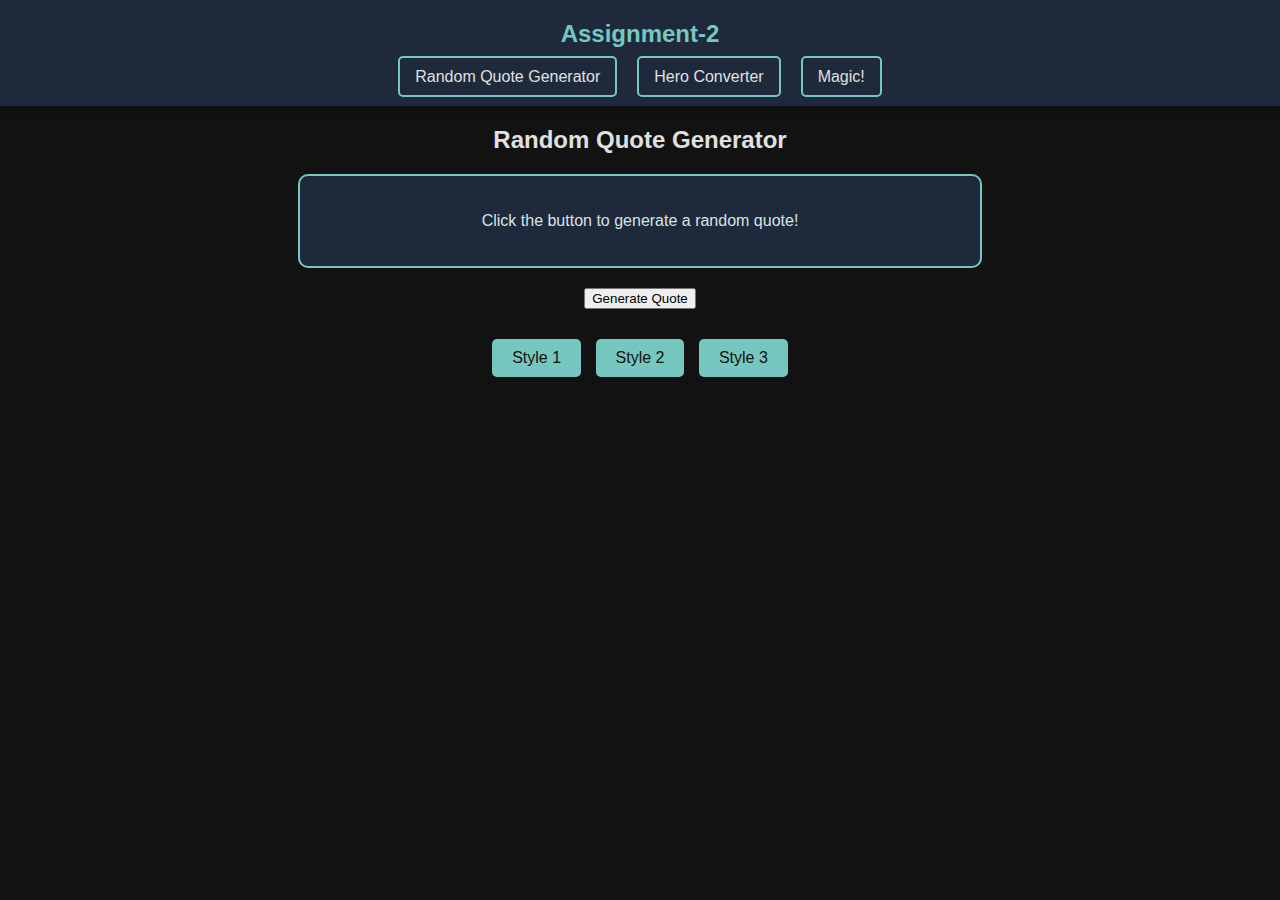
<file: index.html>
<!DOCTYPE html>
<html lang="en">
<head>
  <meta charset="UTF-8">
  <meta name="viewport" content="width=device-width, initial-scale=1.0">
  <title>Random Quote Generator</title>
  <link rel="stylesheet" href="styles.css">
</head>
<body>
  <header>
    <h1 class="title">Assignment-2</h1>
    <nav>
      <ul class="menu">
        <li><a href="randomquote.html">Random Quote Generator</a></li>
        <li><a href="heroconverter.html">Hero Converter</a></li>
        <li><a href="magic.html">Magic!</a></li>
      </ul>
    </nav>
  </header>
  <main>
    <section id="random-quote-section">
      <h2>Random Quote Generator</h2>
      <div id="quote-box">
        <p id="quote">Click the button to generate a random quote!</p>
      </div>
      <button onclick="generateQuote()">Generate Quote</button>
      <div class="color-buttons">
        <button class="color-btn" onclick="changeAppearance('#d8e3e7', '#334257', '#1e293b', 'Monaco', '20px')">Style 1</button>
        <button class="color-btn" onclick="changeAppearance('#f4f4f2', '#4a6fa5', '#1b2430', 'Courier New', '25px')">Style 2</button>
        <button class="color-btn" onclick="changeAppearance('#f5f5f5', '#576f72', '#1c1c1c', 'Verdana', '30px')">Style 3</button>
      </div>
    </section>
  </main>
  <script>
    const quotes = [
      "True wisdom comes not from knowledge, but from understanding.",
      "The only way to do great work is to love what you do.",
      "In the middle of every difficulty lies opportunity.",
      "Success is not final, failure is not fatal: It is the courage to continue that counts.",
      "Your time is limited, so don’t waste it living someone else’s life."
    ];

    function generateQuote() {
      const randomIndex = Math.floor(Math.random() * quotes.length);
      document.getElementById('quote').textContent = quotes[randomIndex];
    }

    function changeAppearance(fontColor, borderColor, backgroundColor, fontFamily, fontSize) {
      const quoteBox = document.getElementById('quote-box');
      quoteBox.style.color = fontColor;
      quoteBox.style.borderColor = borderColor;
      quoteBox.style.backgroundColor = backgroundColor;
      quoteBox.style.fontFamily = fontFamily;
      quoteBox.style.fontSize = fontSize;
    }
  </script>
</body>
</html>
</file>
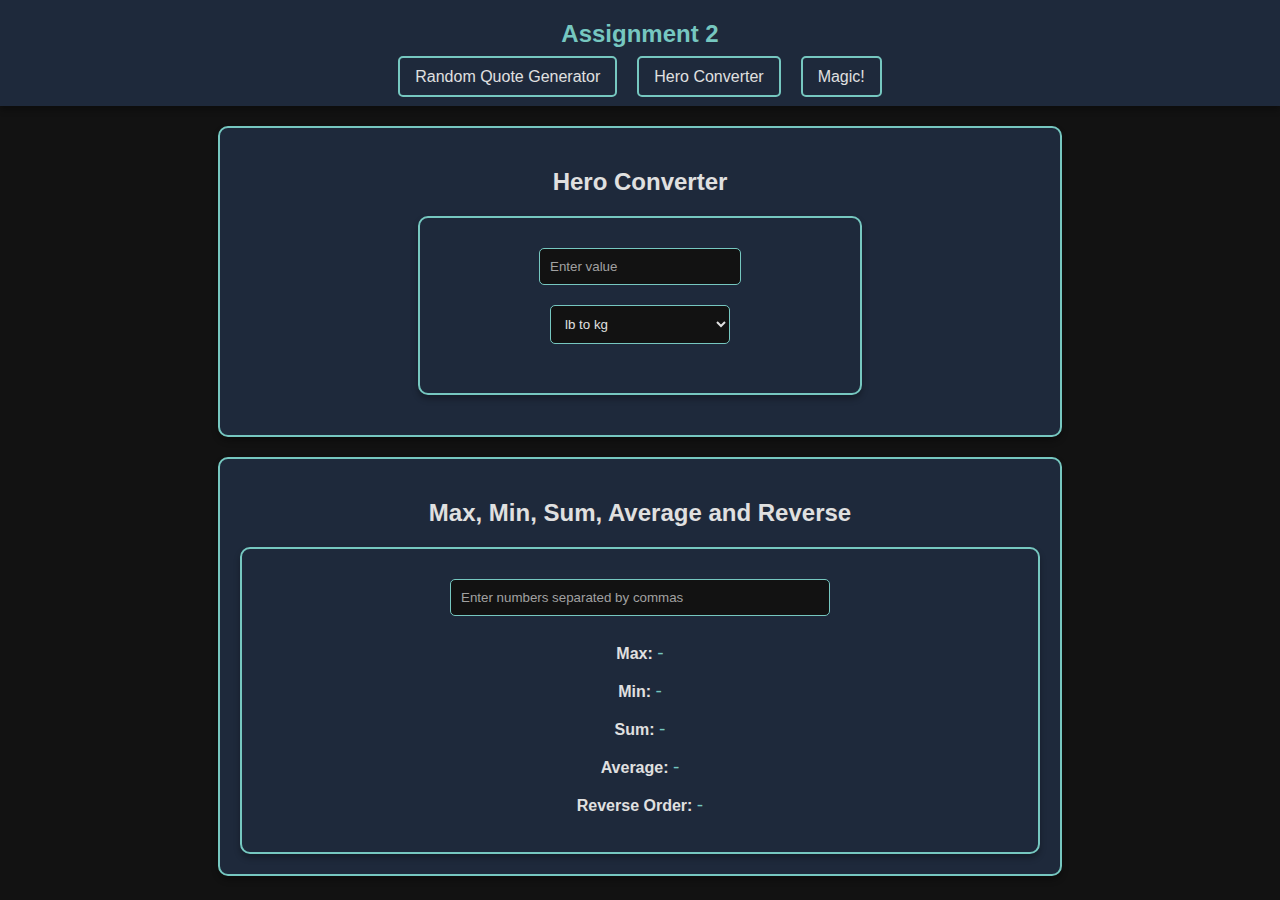
<file: heroconverter.html>
<!DOCTYPE html>
<html lang="en">
<head>
  <meta charset="UTF-8">
  <meta name="viewport" content="width=device-width, initial-scale=1.0">
  <title>Simple Themed Page</title>
  <link rel="stylesheet" href="styles.css">
</head>
<body>
  <header>
    <h1 class="title">Assignment 2</h1>
    <nav>
      <ul class="menu">
        <li><a href="randomquote.html">Random Quote Generator</a></li>
        <li><a href="heroconverter.html">Hero Converter</a></li>
        <li><a href="magic.html">Magic!</a></li>
      </ul>
    </nav>
  </header>
  <main>
    
</body>
</html>


    
    <section id="converter" class="section">
        <h2>Hero Converter</h2>
        <div id="quote-box" class="converter-box">
            <input type="number" id="convert-input" class="input-field" placeholder="Enter value" oninput="convert()">
            <select id="convert-type" class="input-field" onchange="convert()">
                <option value="toKg">lb to kg</option>
                <option value="toLb">kg to lb</option>
            </select>
            <p id="convert-result" class="result-text"></p>
        </div>
    </section>

    
    <section id="statistics" class="section">
        <h2> Max, Min, Sum, Average and Reverse</h2>
        <div class="stats-box">
            <input type="text" id="numbers-input" class="input-field" placeholder="Enter numbers separated by commas" oninput="calculateStats()">
            <div class="stats-results">
                <p><strong>Max:</strong> <span id="max-result" class="result-text">-</span></p>
                <p><strong>Min:</strong> <span id="min-result" class="result-text">-</span></p>
                <p><strong>Sum:</strong> <span id="sum-result" class="result-text">-</span></p>
                <p><strong>Average:</strong> <span id="avg-result" class="result-text">-</span></p>
                <p><strong>Reverse Order:</strong> <span id="reverse-result" class="result-text">-</span></p>
            </div>
        </div>
    </section>

    
    <script>
        // Converter
        function convert() {
            const value = parseFloat(document.getElementById("convert-input").value);
            const type = document.getElementById("convert-type").value;
            const resultSpan = document.getElementById("convert-result");

            if (isNaN(value)) {
                resultSpan.textContent = "Enter a valid number!";
                return;
            }

            if (type === "toKg") {
                const result = value * 0.4536;  
                resultSpan.textContent = `${value} lb = ${result.toFixed(2)} kg`;
            } else {
                const result = value * 2.2046;  
                resultSpan.textContent = `${value} kg = ${result.toFixed(2)} lb`;
            }
        }

        // Statistics Calculator Function
        function calculateStats() {
            const input = document.getElementById("numbers-input").value;
            const numbers = input.split(",").map(num => parseFloat(num)).filter(num => !isNaN(num));

            if (numbers.length === 0) return;

            let max = numbers[0];
            let min = numbers[0];
            let sum = 0;
            for (let i = 0; i < numbers.length; i++) {
                sum += numbers[i];

                if (numbers[i] > max) {
                    max = numbers[i];
                }

                if (numbers[i] < min) {
                    min = numbers[i];
                }
            }

            const avg = sum / numbers.length;

            
            const reverse = [];
            for (let i = numbers.length - 1; i >= 0; i--) {
                reverse.push(numbers[i]);
            }
            const reverseStr = reverse.join(", ");

            
            document.getElementById("max-result").textContent = max;
            document.getElementById("min-result").textContent = min;
            document.getElementById("sum-result").textContent = sum;
            document.getElementById("avg-result").textContent = avg;
            document.getElementById("reverse-result").textContent = reverseStr;
        }
    </script>

</body>
</html>
</file>
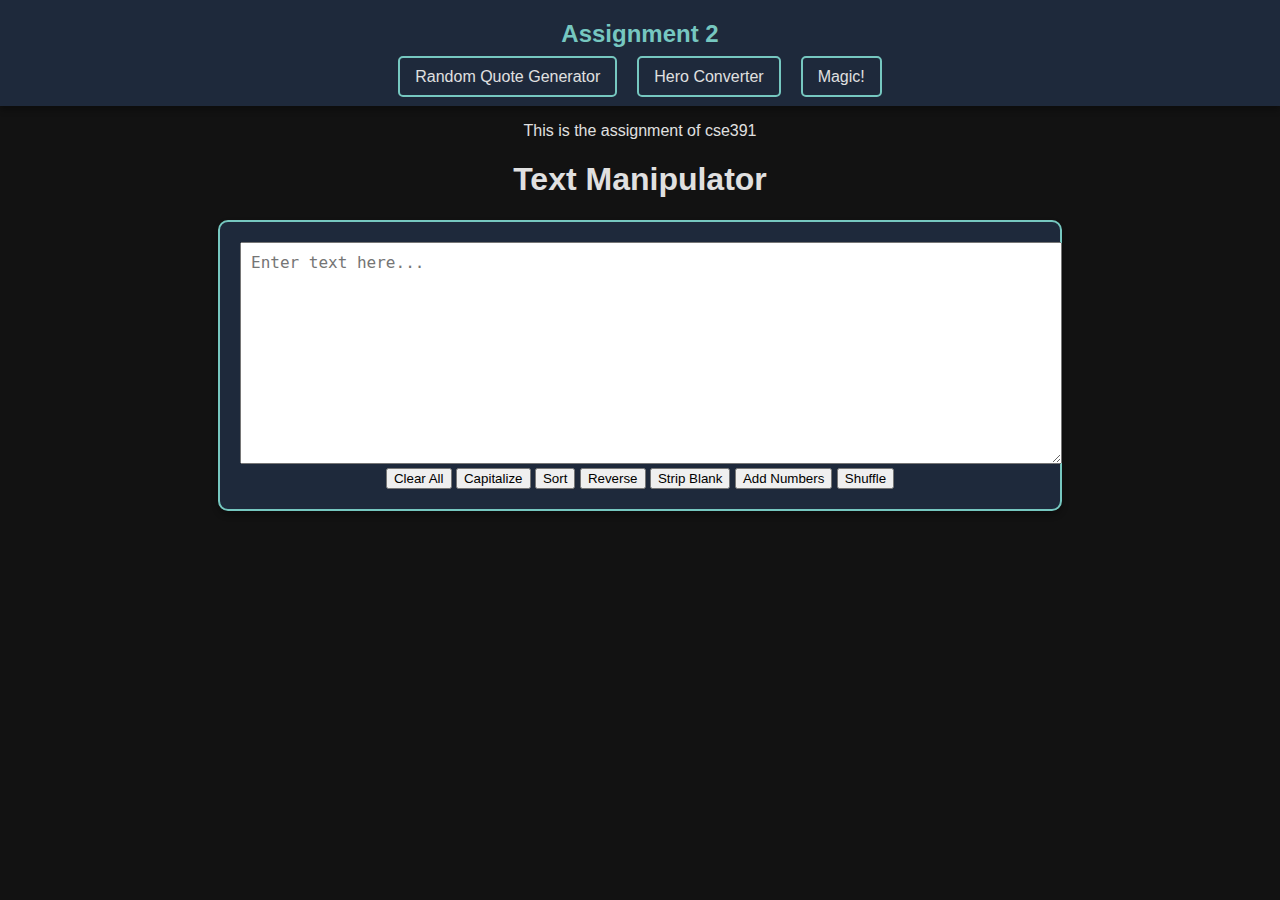
<file: magic.html>
<!DOCTYPE html>
<html lang="en">
<head>
  <meta charset="UTF-8">
  <meta name="viewport" content="width=device-width, initial-scale=1.0">
  <title>Simple Themed Page</title>
  <link rel="stylesheet" href="styles.css">
</head>
<body>
  <header>
    <h1 class="title">Assignment 2</h1>
    <nav>
      <ul class="menu">
        <li><a href="index.html">Random Quote Generator</a></li>
        <li><a href="heroconverter.html">Hero Converter</a></li>
        <li><a href="magic.html">Magic!</a></li>
      </ul>
    </nav>
  </header>
  <main>
    <p>This is the assignment of cse391</p>
  </main>
</body>
</html>
<body>
    <h1>Text Manipulator</h1>
    <section class="section">
        <textarea id="text-area" placeholder="Enter text here..."></textarea>
        <br />
        <button onclick="clearAll()">Clear All</button>
        <button onclick="capitalize()">Capitalize</button>
        <button onclick="sortLines()">Sort</button>
        <button onclick="reverseLines()">Reverse</button>
        <button onclick="stripBlank()">Strip Blank</button>
        <button onclick="addNumbers()">Add Numbers</button>
        <button onclick="shuffleLines()">Shuffle</button>
    </section>

    <script>
        
        function clearAll() {
            document.getElementById("text-area").value = "";
        }
        
        
        function capitalize() {
            let textArea = document.getElementById("text-area");
            let text = textArea.value;
            if (text === text.toUpperCase()) {
                textArea.value = text.toLowerCase();
            } else {
                textArea.value = text.toUpperCase();
            }
        }
        
       
        function sortLines() {
            let textArea = document.getElementById("text-area");
            let lines = textArea.value.split("\n");
            lines.sort();
            textArea.value = lines.join("\n");
        }
        
        
        function reverseLines() {
            let textArea = document.getElementById("text-area");
            let lines = textArea.value.split("\n");
            for (let i = 0; i < lines.length; i++) {
                lines[i] = lines[i].split("").reverse().join("");
            }
            textArea.value = lines.join("\n");
        }
        
        
        function stripBlank() {
            let textArea = document.getElementById("text-area");
            let lines = textArea.value.split("\n");
            let newLines = [];
            for (let i = 0; i < lines.length; i++) {
                let trimmedLine = lines[i].trim();
                if (trimmedLine !== "") {
                    newLines.push(trimmedLine);
                }
            }
            textArea.value = newLines.join("\n");
        }
        
        
        function addNumbers() {
            let textArea = document.getElementById("text-area");
            let lines = textArea.value.split("\n");
            let numberedLines = [];
            for (let i = 0; i < lines.length; i++) {
                numberedLines.push((i + 1) + ". " + lines[i]);
            }
            textArea.value = numberedLines.join("\n");
        }
        
        
        function shuffleLines() {
            let textArea = document.getElementById("text-area");
            let lines = textArea.value.split("\n");
            for (let i = lines.length - 1; i > 0; i--) {
                let randomIndex = Math.floor(Math.random() * (i + 1));
                let temp = lines[i];
                lines[i] = lines[randomIndex];
                lines[randomIndex] = temp;
            }
            textArea.value = lines.join("\n");
        }
        

    </script>
</body>
</html>
</file>
<file: styles.css>
/* General Styling */
body {
  font-family: Arial, sans-serif;
  background-color: #121212; /* Darker background for easier readability */
  color: #e0e0e0;
  margin: 0;
  padding: 0;
  text-align: center;
}

/* Header Styling */
header {
  background-color: #1e293b; /* Dark gray-blue for header */
  padding: 20px;
  box-shadow: 0 4px 6px rgba(0, 0, 0, 0.3);
}

.title {
  margin: 0;
  color: #76c7c0; /* Teal color for header title */
  font-size: 24px;
}

/* Menu Styling */
.menu {
  list-style-type: none;
  padding: 0;
  margin: 20px 0 0 0;
  display: flex;
  justify-content: center;
  gap: 20px;
}

.menu li {
  display: inline;
}

.menu a {
  text-decoration: none;
  color: #e0e0e0;
  padding: 10px 15px;
  border: 2px solid #76c7c0;
  border-radius: 5px;
  transition: all 0.3s ease;
}

.menu a:hover {
  background-color: #76c7c0;
  color: #1e293b;
}

/* Quote Box Styling */
#quote-box {
  border: 2px solid #76c7c0;
  padding: 20px;
  margin: 20px auto;
  width: 50%;
  background-color: #1e293b; 
  color: #d8e3e7; 
  border-radius: 10px;
  transition: all 0.3s ease;
}

.color-buttons {
  margin-top: 20px;
}

.color-btn {
  margin: 5px;
  padding: 10px;
  border: none;
  background-color: #76c7c0;
  color: #1e293b;
  border-radius: 5px;
  cursor: pointer;
  font-size: 14px;
  transition: background-color 0.3s ease, color 0.3s ease;
}

.color-btn:hover {
  background-color: #4a6fa5; /* Darker shade for hover */
  color: #f4f4f2; /* Light text on hover */
}
/* Section Styling */
.section {
  margin: 20px auto;
  padding: 20px;
  width: 80%;
  max-width: 800px;
  text-align: center;
}

.converter-box, .stats-box {
  padding: 20px;
  border-radius: 10px;
  background-color: #1e293b;
  border: 2px solid #76c7c0;
  box-shadow: 0 4px 6px rgba(0, 0, 0, 0.3);
}

.input-field {
  width: calc(50% - 20px);
  padding: 10px;
  margin: 10px;
  border: 1px solid #76c7c0;
  border-radius: 5px;
  background-color: #121212;
  color: #e0e0e0;
}

.input-field::placeholder {
  color: #a1a1a1;
}

.result-text {
  margin-top: 10px;
  font-size: 1.2rem;
  color: #76c7c0;
}

.color-btn {
  display: inline-block;
  margin-top: 10px;
  padding: 10px 20px;
  background-color: #76c7c0;
  color: #121212;
  border: none;
  border-radius: 5px;
  font-size: 1rem;
  cursor: pointer;
  transition: all 0.3s ease;
}

.color-btn:hover {
  background-color: #4a6fa5;
  color: #f4f4f2;
}
/* Magic Page Styling */
.section {
  margin: 20px auto;
  padding: 20px;
  width: 90%;
  max-width: 800px;
  background-color: #1e293b; /* Dark gray-blue */
  border: 2px solid #76c7c0;
  border-radius: 10px;
  box-shadow: 0 4px 6px rgba(0, 0, 0, 0.3);
  text-align: center;
}

/* Textarea Styling */
#text-area {
  width: 100%;
  height: 200px;
  padding: 10px;
  font-size: 16px;
}

/* Responsive Design */
@media (max-width: 600px) {
  .input-field {
      width: 100%;
  }
}
</file>
